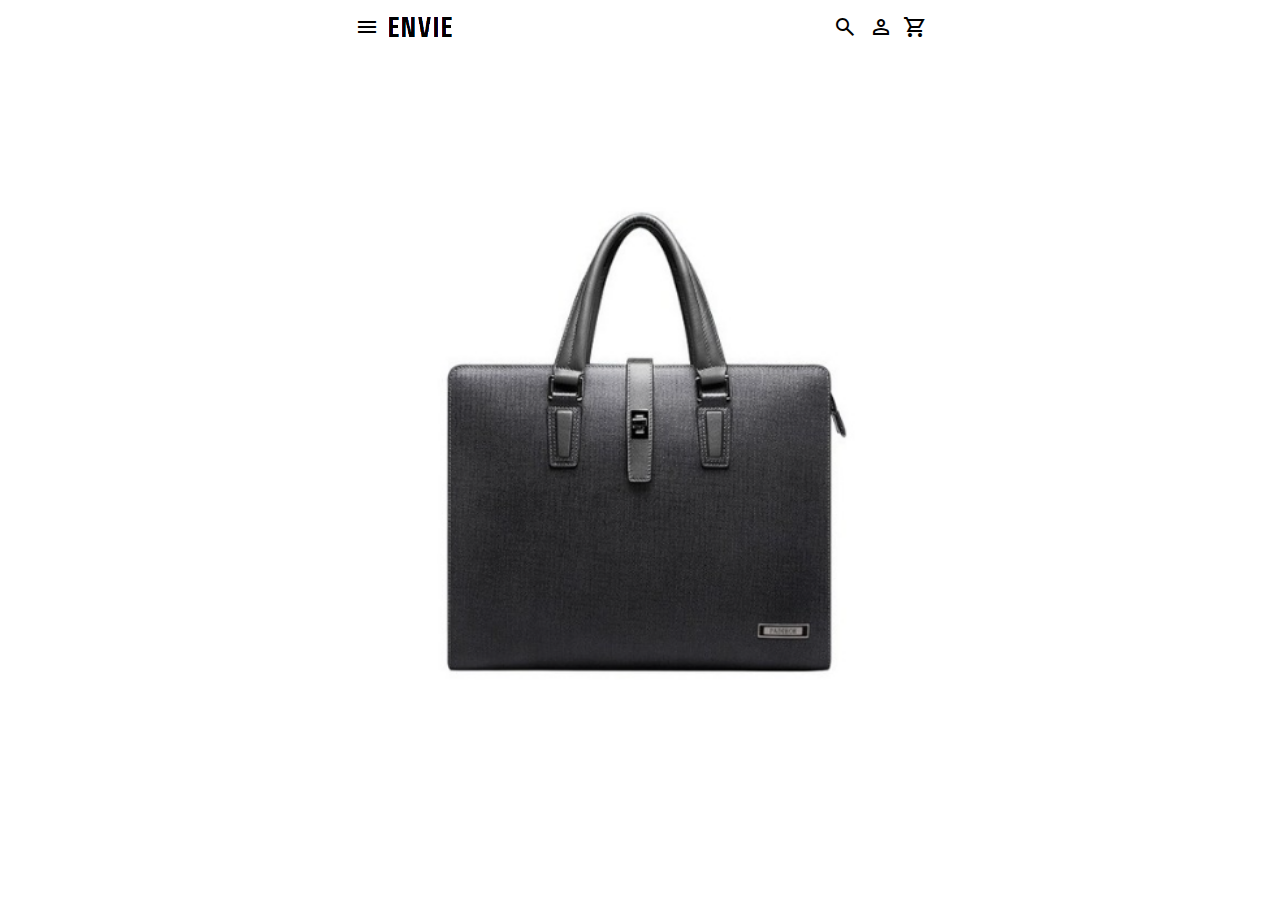
<file: index.html>
<!DOCTYPE html>
<html lang="ko">
<head>
    <meta charset="UTF-8">
    <meta name="viewport" content="width=device-width, initial-scale=1.0">
    <title>ENVIE</title>
    <script src="https://code.jquery.com/jquery-3.7.1.min.js" integrity="sha256-/JqT3SQfawRcv/BIHPThkBvs0OEvtFFmqPF/lYI/Cxo=" crossorigin="anonymous"></script>
    <link rel="stylesheet" href="https://fonts.googleapis.com/css2?family=Material+Symbols+Sharp:opsz,wght,FILL,GRAD@20..48,100..700,0..1,-50..200">
    <link href="https://fonts.googleapis.com/css2?family=Gothic+A1&display=swap" rel="stylesheet">
    <link rel="stylesheet" href="css/ENVIE.css">
    <script src="js/ENVIE.js"></script>
</head>
<body id="index">
    <div id="layout">
        <header>
            <nav>
                <button type="button" class="material-symbols-sharp">menu</button>
                <a href="index.html"><img src="images/logo.png" alt="앙비로고"></a>
            </nav>
            <nav>
                <button type="submit" class="material-symbols-sharp">search</button>
                <a href="login.html" class="material-symbols-sharp">person</a>
                <a href="#" class="material-symbols-sharp">shopping_cart</a>
            </nav>
        </header>
        <h1>가방 주문제작 전문업체 <b>'앙비'</b></h1>
        <img src="images/main.jpg" alt="앙비가방">
        <h2>메인화면</h2>
        <div id="black"></div>
        <nav id="leftMenu">
            <a href="index.html"><img src="images/logo.png" alt="앙비로고"></a>
            <a href="login.html" class="material-symbols-sharp">person</a>
            <form action="#" method="get">
                <input type="search" placeholder="검색어를 입력하세요">
            </form>
            <a href="index.html">HOME</a>
            <a href="#">BAG</a>
            <a href="#">ACC</a>
            <a href="#">CUSTOM</a>
            <a href="#">ABOUT</a>
        </nav>
    </div>
</body>
</html>
</file>
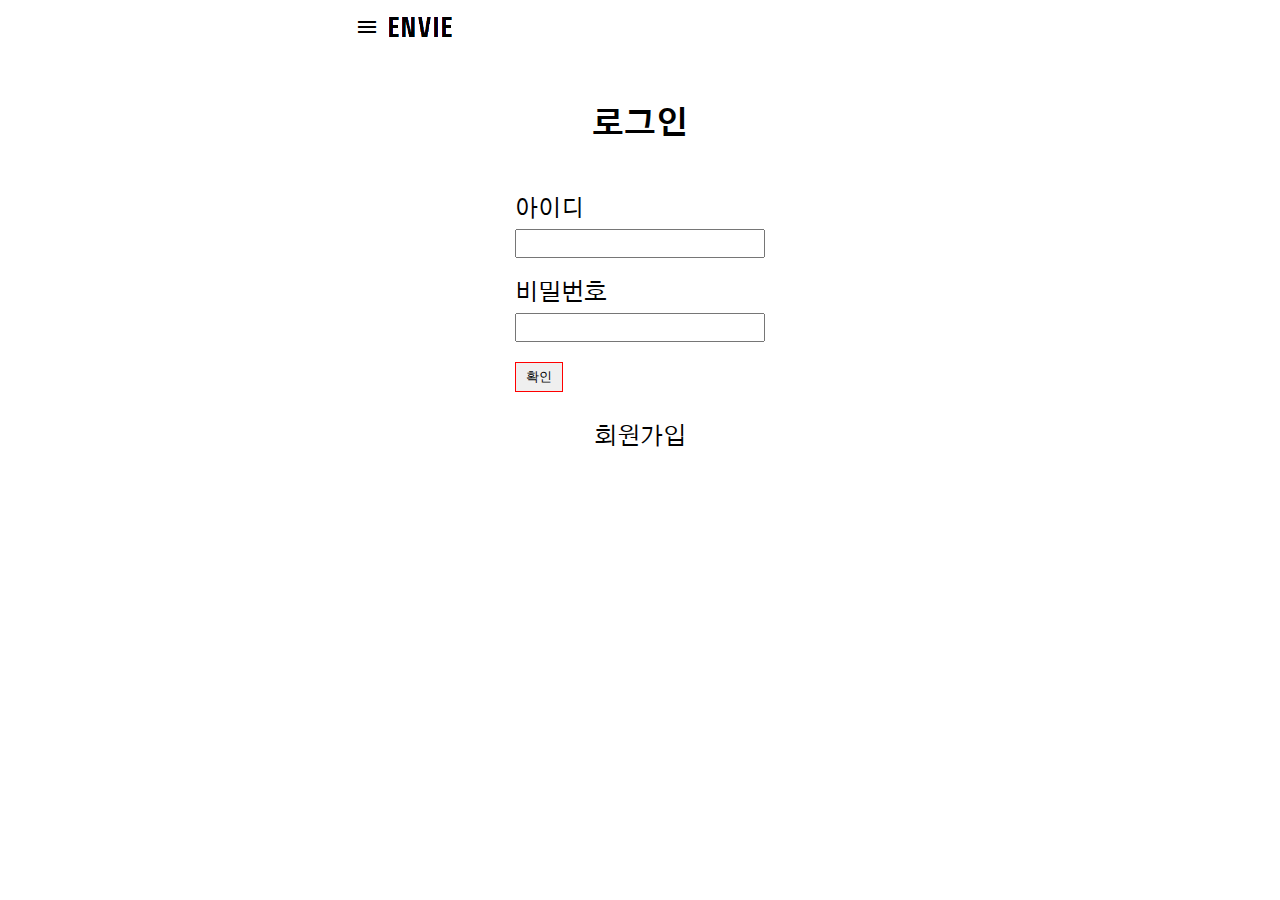
<file: login.html>
<!DOCTYPE html>
<html lang="ko">
<head>
    <meta charset="UTF-8">
    <meta name="viewport" content="width=device-width, initial-scale=1.0">
    <title>ENVIE</title>
    <script src="https://code.jquery.com/jquery-3.7.1.min.js" integrity="sha256-/JqT3SQfawRcv/BIHPThkBvs0OEvtFFmqPF/lYI/Cxo=" crossorigin="anonymous"></script>
    <link rel="stylesheet" href="https://fonts.googleapis.com/css2?family=Material+Symbols+Sharp:opsz,wght,FILL,GRAD@20..48,100..700,0..1,-50..200">
    <link href="https://fonts.googleapis.com/css2?family=Gothic+A1&display=swap" rel="stylesheet">
    <link rel="stylesheet" href="css/ENVIE.css">
    <script src="js/ENVIE.js"></script>
</head>
<body id="login">
    <div id="layout">
        <header>
            <nav>
                <button type="button" class="material-symbols-sharp">menu</button>
                <a href="index.html"><img src="images/logo.png" alt="앙비로고"></a>
            </nav>            
        </header>
        <h1>가방 주문제작 전문업체 <b>'앙비'</b></h1>
        <form action="#" method="post">
            <h2>로그인</h2>
            <label for="id">아이디</label>
            <input type="test" id="id">
            <label for="pw">비밀번호</label>            
            <input type="password" id="pw">
            <button type="submit">확인</button>
        </form>
        <a href="#" id="sign">회원가입</a>
        <div id="black"></div>
        <nav id="leftMenu">
            <a href="index.html"><img src="images/logo.png" alt="앙비로고"></a>
            <a href="login.html" class="material-symbols-sharp">person</a>
            <form action="#" method="get">
                <input type="search" placeholder="검색어를 입력하세요">
            </form>
            <a href="index.html">HOME</a>
            <a href="#">BAG</a>
            <a href="#">ACC</a>
            <a href="#">CUSTOM</a>
            <a href="#">ABOUT</a>
        </nav>
    </div>
</body>
</html>
</file>
<file: css/ENVIE.css>
@charset "utf-8";

*{margin: 0; padding: 0; box-sizing: border-box;}

html, body {font-family: "Gothic A1", sans-serif;}

a{text-decoration: none; color: black;}

img {max-width: 100%;}

#layout {max-width: 600px; margin: auto; position: relative; min-height: 100vh; overflow: hidden;}

header {display: flex; align-items: center; padding: 10px;}

header nav:first-child {flex: 2; display: flex; align-items: center;}

header nav:last-child {flex: 1;text-align: right; }

header button {background: none; border: none; padding: 5px; color:black;}

header img {display: block;}

header a {padding: 3px;}



#black {position: fixed; background:rgba(0,0,0, 0.70); width: 100%; height: 100vh; left: 0; top: 0; display: none;}

#leftMenu {background: white; box-shadow: 2px 2px 5 rgba(0,0,0, 0.5); position: absolute; top:0; left:-70%;  width: 70%; height: 100%; padding: 15px 30px;}
#leftMenu form {padding:30px 0;}
#leftMenu input {padding: 5px 10px;} 
#leftMenu a:nth-of-type(2){float: right; }
#leftMenu form ~ a {display: block; padding: 5px; font-size: 1.5rem;}


/********index.html 페이지 디자인********/
#layout [src="images/main.jpg"]{ width: 80%; display: block; margin: auto;margin-top: 15vh;}
#index #layout h1, h2 {display: none;}

/*************login.html**************/
#login #layout h1 {display: none;}
#login form { max-width: 250px; margin: auto; margin-top: 50px;}

#login label {display: block; margin-top: 20px; font-size: 1.5rem; padding-bottom: 5px;}

#login input {padding: 5px 10px; width: 100%;}
#login h2 {display:block; text-align: center; font-size: 2rem; margin-bottom: 50px; }
#login form button {padding: 5px 10px; display: block; margin-top: 20px; border: 1px solid red; left:-50%}
#login #sign {display: block; max-width: 250px; margin: auto; margin-top: 30px;
    text-align: center; font-size: 1.5rem; }
</file>
